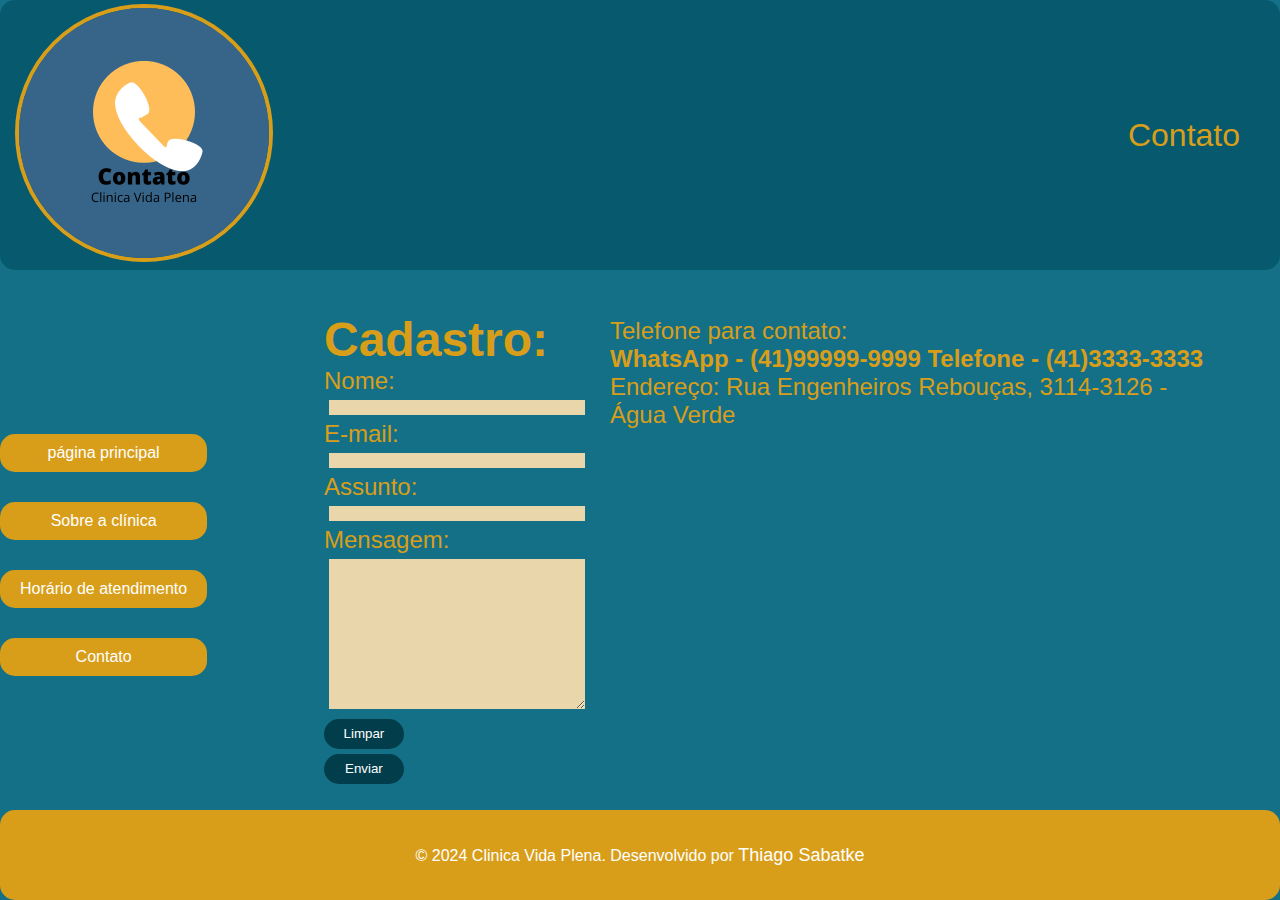
<file: contato.html>
<!DOCTYPE html>
<html lang="pt-br">
  <head>
    <meta charset="UTF-8" />
    <meta name="viewport" content="width=device-width, initial-scale=1.0" />
    <title>Clinica Médica</title>
    <link rel="stylesheet" href="style.css" />
  </head>
  <body>
    <header class="cabecalho">
      <div class="imagem-logo">
        <img src="assets/Contato.png" alt="logo contato" class="logoImg" />
      </div>
      <div class="texto-cabecalho">Contato</div>
    </header>
    <section>
      <div class="container">
        <div class="menu">
          <ul class="lista-desordenada">
            <li class="lista"><a href="index.html">página principal</a></li>
            <li class="lista">
              <a href="sobre-clinica.html">Sobre a clínica</a>
            </li>
            <li class="lista">
              <a href="horario-clinica.html">Horário de atendimento</a>
            </li>
            <li class="lista"><a href="contato.html">Contato</a></li>
          </ul>
        </div>
        <div class="conteudo">
          <div class="contato">
            <form action="" class="formulario">
              <h1>Cadastro:</h1>
              Nome:
              <input type="text" name="nome-cadastro" id="nome-cadastro" />
              E-mail:
              <input type="email" name="email-cadastro" id="email-cadastro" />
              Assunto:
              <input
                type="text"
                name="assunto-cadastro"
                id="assunto-cadastro"
              />
              Mensagem:
              <textarea
                name="mensagem-cadastro"
                id="mensagem-cadastro"
                cols="30"
                rows="10"
              ></textarea>
              <button type="reset" class="botao-cadastro">Limpar</button>
              <button type="submit" class="botao-cadastro">Enviar</button>
            </form>
            <div class="contato-clinica">
                <p>Telefone para contato:</p>
                <p><b>WhatsApp - (41)99999-9999 Telefone - (41)3333-3333</b></p>
                <p>Endereço: Rua Engenheiros Rebouças, 3114-3126 - Água Verde</p>
                <iframe src="https://www.google.com/maps/embed?pb=!1m14!1m12!1m3!1d1801.3561925789218!2d-49.27661764335972!3d-25.44787749436425!2m3!1f0!2f0!3f0!3m2!1i1024!2i768!4f13.1!5e0!3m2!1spt-BR!2sbr!4v1709996062499!5m2!1spt-BR!2sbr" width="600" height="450" style="border:0;" allowfullscreen="" loading="lazy" referrerpolicy="no-referrer-when-downgrade" class="maps-inframe"></iframe>

            
            </div>
          </div>
        </div>
      </div>
    </section>
    <footer class="rodape">
      <div class="rodape-texto">
        &copy 2024 Clinica Vida Plena. Desenvolvido por
        <a href="https://github.com/thiagosabatke" class="link-social"
          >Thiago Sabatke</a>
      </div>
    </footer>
  </body>
</html>
</file>
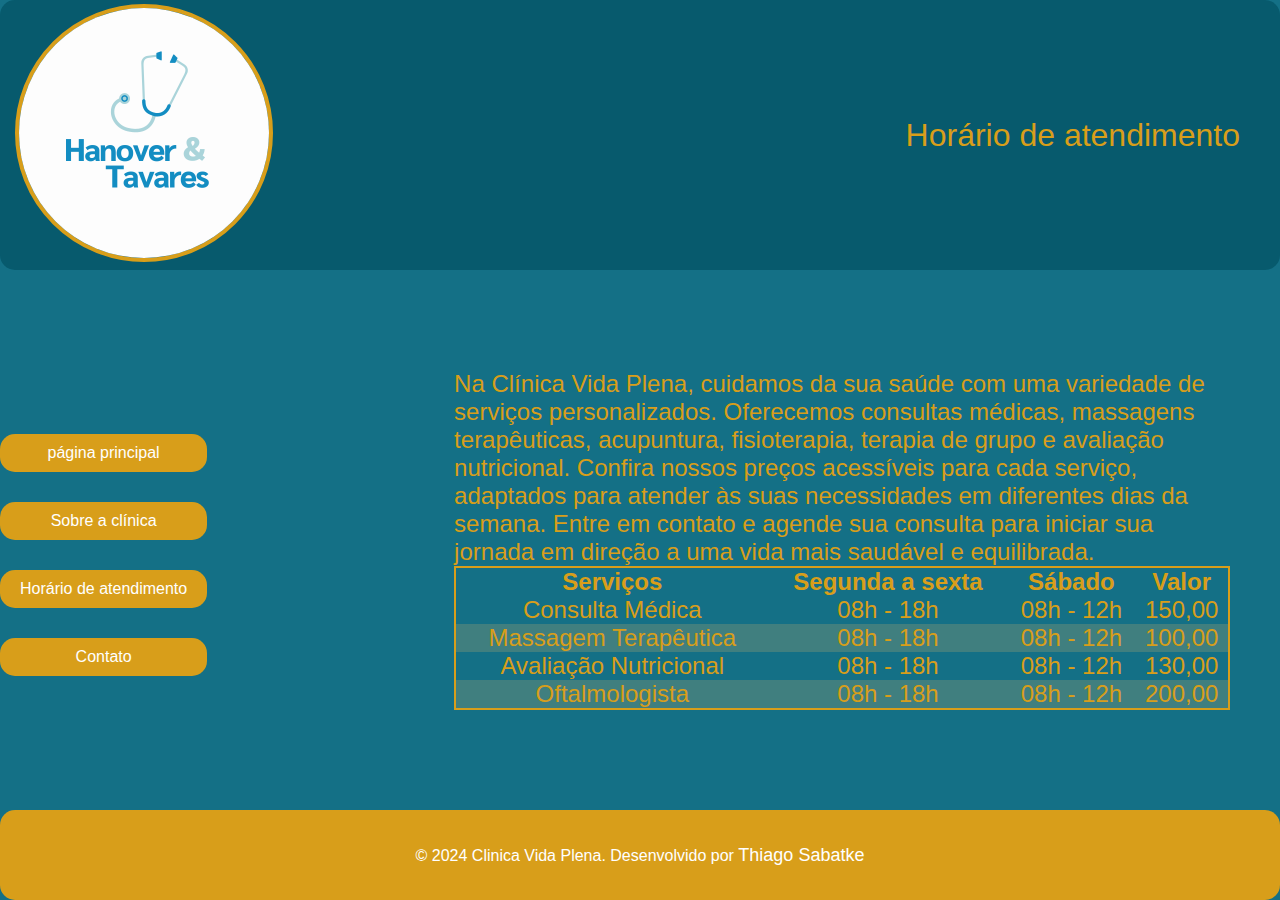
<file: horario-clinica.html>
<!DOCTYPE html>
<html lang="pt-br">
  <head>
    <meta charset="UTF-8" />
    <meta name="viewport" content="width=device-width, initial-scale=1.0" />
    <title>Clinica Médica</title>
    <link rel="stylesheet" href="style.css" />
  </head>
  <body>
    <header class="cabecalho">
      <div class="imagem-logo">
        <img src="assets/clinica1.png" alt="logo clinica" class="logoImg" />
      </div>
      <div class="texto-cabecalho">Horário de atendimento</div>
    </header>
    <section>
      <div class="container">
        <div class="menu">
          <ul class="lista-desordenada">
            <li class="lista"><a href="index.html">página principal</a></li>
            <li class="lista"><a href="sobre-clinica.html">Sobre a clínica</a></li>
            <li class="lista"><a href="horario-clinica.html">Horário de atendimento</a></li>
            <li class="lista"><a href="contato.html">Contato</a></li>
          </ul>
        </div>
        <div class="conteudo">
            Na Clínica Vida Plena, cuidamos da sua saúde com uma variedade de serviços personalizados. Oferecemos consultas médicas, massagens terapêuticas, acupuntura, fisioterapia, terapia de grupo e avaliação nutricional. Confira nossos preços acessíveis para cada serviço, adaptados para atender às suas necessidades em diferentes dias da semana. Entre em contato e agende sua consulta para iniciar sua jornada em direção a uma vida mais saudável e equilibrada.
            <table cellspacing ="0">
                <thead>
                    <tr>
                        <th>Serviços</th>
                        <th>Segunda a sexta</th>
                        <th>Sábado</th>
                        <th>Valor</th>
                    </tr>
                </thead>
                <tbody>
                    <tr>
                        <td>Consulta Médica</td>
                        <td>08h - 18h</td>
                        <td>08h - 12h</td>
                        <td>150,00</td>
                    </tr>
                    <tr>
                        <td>Massagem Terapêutica</td>
                        <td>08h - 18h</td>
                        <td>08h - 12h</td>
                        <td>100,00</td>
                    </tr>
                    <tr>
                        <td>Avaliação Nutricional</td>
                        <td>08h - 18h</td>
                        <td>08h - 12h</td>
                        <td>130,00</td>
                    </tr>
                    <tr>
                        <td>Oftalmologista</td>
                        <td>08h - 18h</td>
                        <td>08h - 12h</td>
                        <td>200,00</td>
                    </tr>
                </tbody>
            </table>
        </div>
      </div>
    </section>
    <footer class="rodape">
      <div class="rodape-texto">
        &copy 2024 Clinica Vida Plena. Desenvolvido por
        <a href="https://github.com/thiagosabatke" class="link-social"
          >Thiago Sabatke</a
        >
      </div>
    </footer>
  </body>
</html>
</file>
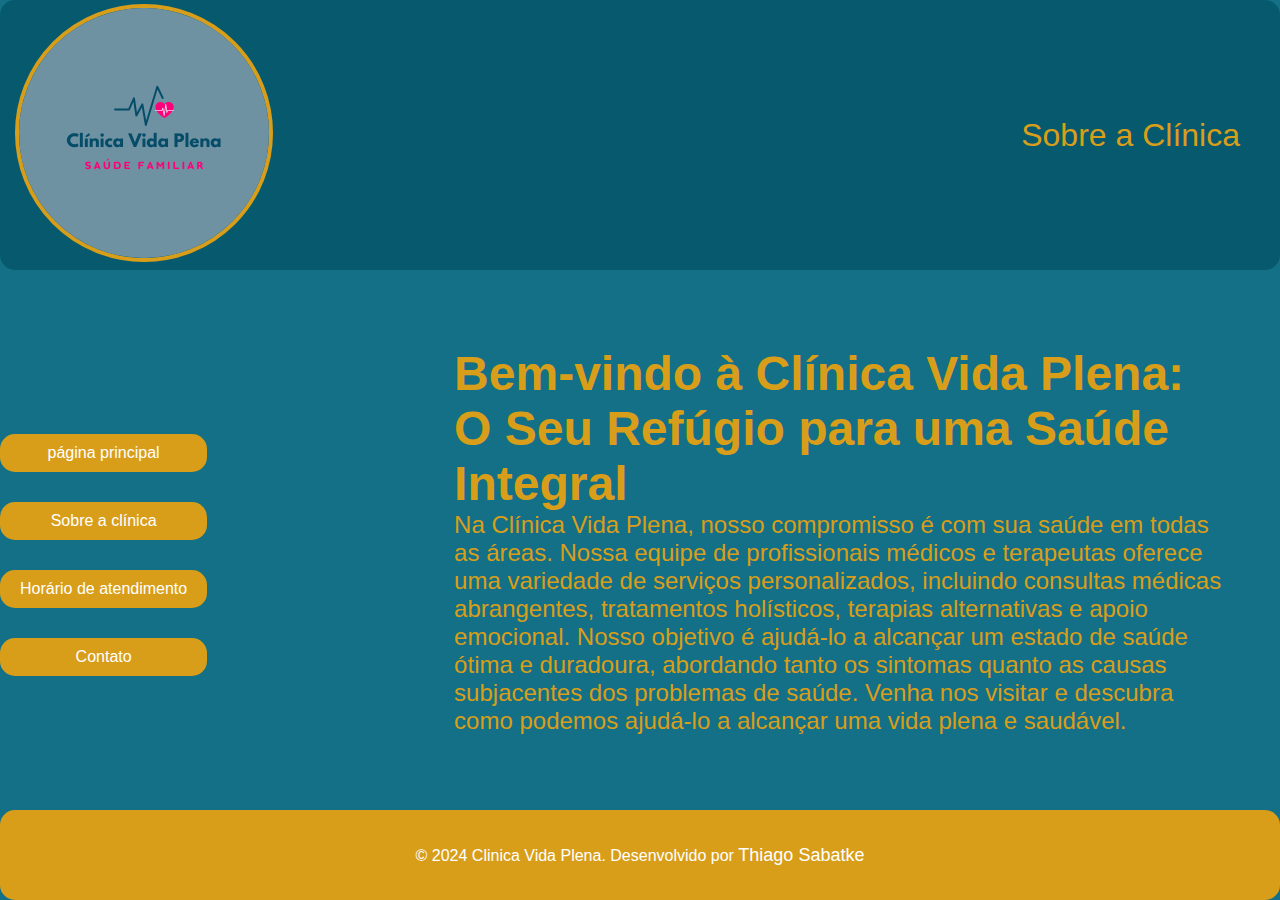
<file: sobre-clinica.html>
<!DOCTYPE html>
<html lang="pt-br">
  <head>
    <meta charset="UTF-8" />
    <meta name="viewport" content="width=device-width, initial-scale=1.0" />
    <title>Clinica Médica</title>
    <link rel="stylesheet" href="style.css" />
  </head>
  <body>
    <header class="cabecalho">
      <div class="imagem-logo">
        <img src="assets/Clínica.png" alt="logo clinica" class="logoImg" />
      </div>
      <div class="texto-cabecalho">Sobre a Clínica</div>
    </header>
    <section>
      <div class="container">
        <div class="menu">
          <ul class="lista-desordenada">
            <li class="lista"><a href="index.html">página principal</a></li>
            <li class="lista"><a href="sobre-clinica.html">Sobre a clínica</a></li>
            <li class="lista"><a href="horario-clinica.html">Horário de atendimento</a></li>
            <li class="lista"><a href="contato.html">Contato</a></li>
          </ul>
        </div>
        <div class="conteudo">
          <h1>
            Bem-vindo à Clínica Vida Plena: O Seu Refúgio para uma Saúde
            Integral
          </h1>
          <p>
            Na Clínica Vida Plena, nosso compromisso é com sua saúde em todas as
            áreas. Nossa equipe de profissionais médicos e terapeutas oferece
            uma variedade de serviços personalizados, incluindo consultas
            médicas abrangentes, tratamentos holísticos, terapias alternativas e
            apoio emocional. Nosso objetivo é ajudá-lo a alcançar um estado de
            saúde ótima e duradoura, abordando tanto os sintomas quanto as
            causas subjacentes dos problemas de saúde. Venha nos visitar e
            descubra como podemos ajudá-lo a alcançar uma vida plena e saudável.
          </p>
        </div>
      </div>
    </section>
    <footer class="rodape">
      <div class="rodape-texto">
        &copy 2024 Clinica Vida Plena. Desenvolvido por
        <a href="https://github.com/thiagosabatke" class="link-social"
          >Thiago Sabatke</a
        >
      </div>
    </footer>
  </body>
</html>
</file>
<file: style.css>
* {
    margin: 0;
    padding: 0;
}

body {
    background-color: #147086;
    color: #D89E1A;
    font: normal 16px Arial;
}

.cabecalho {
    background-color: #075A6D;
    display: flex;
    justify-content: space-between;
    align-items: center;
    height: 30vh;
    border-radius: 15px;
}


.logoImg {
    max-width: 250px;
    max-height: 250px;
    width: auto;
    height: auto;
    border-radius: 50%;
    border: 4px solid;
    margin: 15px;
    box-sizing: 5px 5px 5px black;
}

.texto-cabecalho {
    text-align: center;
    font-size: 2em;
    margin: 40px;
}

.container {
    display: flex;
    justify-content: flex-start;
    align-items: center;
    height: 60vh;
}

.menu {
    height: 100%;
    width: 500px;
    display: flex;
    align-items: center;
}

.menu .lista-desordenada li a {
    text-decoration: none;
    color: white;
}

.lista-desordenada {
    align-items: center;
}

.lista {
    text-align: center;
    padding: 10px;
    margin-top: 30px;
    border-radius: 15px;
    width: 100%;
    background-color: #D89E1A;
}

.conteudo {
    color: #D89E1A;
    margin: 50px;
    display: flex;
    width: 75%;
    justify-content: center;
    flex-direction: column;
    font-size: 1.5em;
}

.contato {
    display: inline-flex;
}

.rodape {
    background-color: #D89E1A;
    border-radius: 15px;
    display: flex;
    justify-content: center;
    align-items: center;
    height: 10vh;
}

.rodape-texto {
    text-align: center;
    color: white;
}

.link-social {
    text-decoration: none;
    color: white;
    font-size: 18px;
}

.link-social:hover {
    text-decoration: underline;
    color: whitesmoke;
}

table {
    border: 2px solid;
}

table tbody tr:nth-child(even) td {
    background-color: #407F7F;
}

td {
    text-align: center;
}

.formulario {
    display: flex;
    flex-direction: column;
    margin-top: 15px;
}

.botao-cadastro {
    background-color: #023d4b;
    border: none;
    color: white;
    width: 30%;
    height: 30px;
    margin-top: 5px;
    border-radius: 15px;
    text-align: center;
}

input,
textarea {
    background-color: #e9d6ab;
    border: none;
    margin: 5px;
}

.contato-clinica {
    margin: 20px;
    position: relative;
    left: 50p
}

.maps-inframe {
    width: 800x;
    height: 300px;
    border-radius: 15px;
}
</file>
